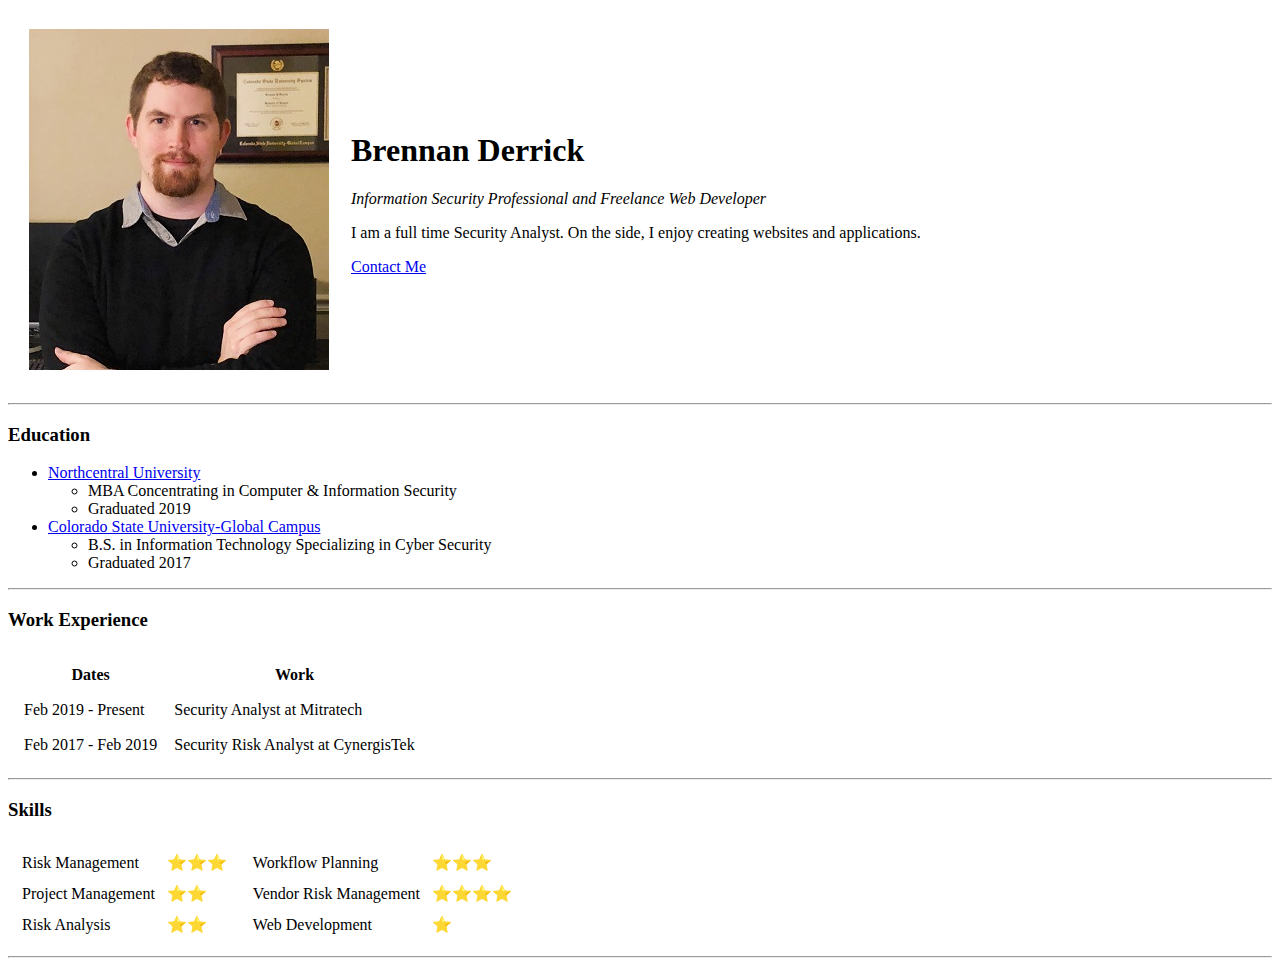
<file: index.html>
<!DOCTYPE html>
<html>

<head>
  <meta charset="utf-8">
  <title>Brennan's Personal Site</title>
</head>

<body>
  <table cellspacing="20">
    <tr>
      <td><img src="images/bderrick_photo.jpg" alt="brennan profile picture"/></td>
      <td><h1>Brennan Derrick</h1>
      <p><em>Information Security Professional and Freelance Web Developer</em></p>
      <p>I am a full time Security Analyst. On the side, I enjoy creating websites and applications.</p>
      <p><a href="contact.html">Contact Me</a></p></td>
    </tr>
  </table>

  <hr>
  <h3>Education</h3>
  <ul>
    <li><a href="https://www.ncu.edu">Northcentral University</a></li>
      <ul>
        <li>MBA Concentrating in Computer & Information Security</li>
        <li>Graduated 2019</li>
      </ul>
    <li><a href="https://www.csuglobal.edu">Colorado State University-Global Campus</a></li>
      <ul>
        <li>B.S. in Information Technology Specializing in Cyber Security</li>
        <li>Graduated 2017</li>
      </ul>
  </ul>
  <hr/>
  <h3>Work Experience</h3>
    <table cellspacing="15">
      <thead>
        <tr>
          <th>Dates</th>
          <th>Work</th>
        </tr>
      </thead>
      <tbody>
        <tr>
          <td>Feb 2019 - Present</td>
          <td>Security Analyst at Mitratech</td>
        </tr>
        <tr>
          <td>Feb 2017 - Feb 2019</td>
          <td>Security Risk Analyst at CynergisTek</td>
        </tr>
      </tbody>
      <tfoot>

      </tfoot>
    </table>
    <hr>
    <h3>Skills</h3>
    <table>
      <tr>
        <td>
          <table cellspacing="10">
            <tr>
              <td>Risk Management</td>
              <td>⭐️⭐️⭐️</td>
            </tr>
            <tr>
              <td>Project Management</td>
              <td>⭐️⭐️</td>
            </tr>
            <tr>
              <td>Risk Analysis</td>
              <td>⭐️⭐️</td>
            </tr>
          </table>
        </td>
        <td>
          <table cellspacing="10">
            <tr>
              <td>Workflow Planning</td>
              <td>⭐️⭐️⭐️</td>
            </tr>
            <tr>
              <td>Vendor Risk Management</td>
              <td>⭐️⭐️⭐️⭐️</td>
            </tr>
            <tr>
              <td>Web Development</td>
              <td>⭐️</td>
            </tr>
          </table>
        </td>
      </tr>
    </table>
    <hr/>
</body>

</html>
</file>
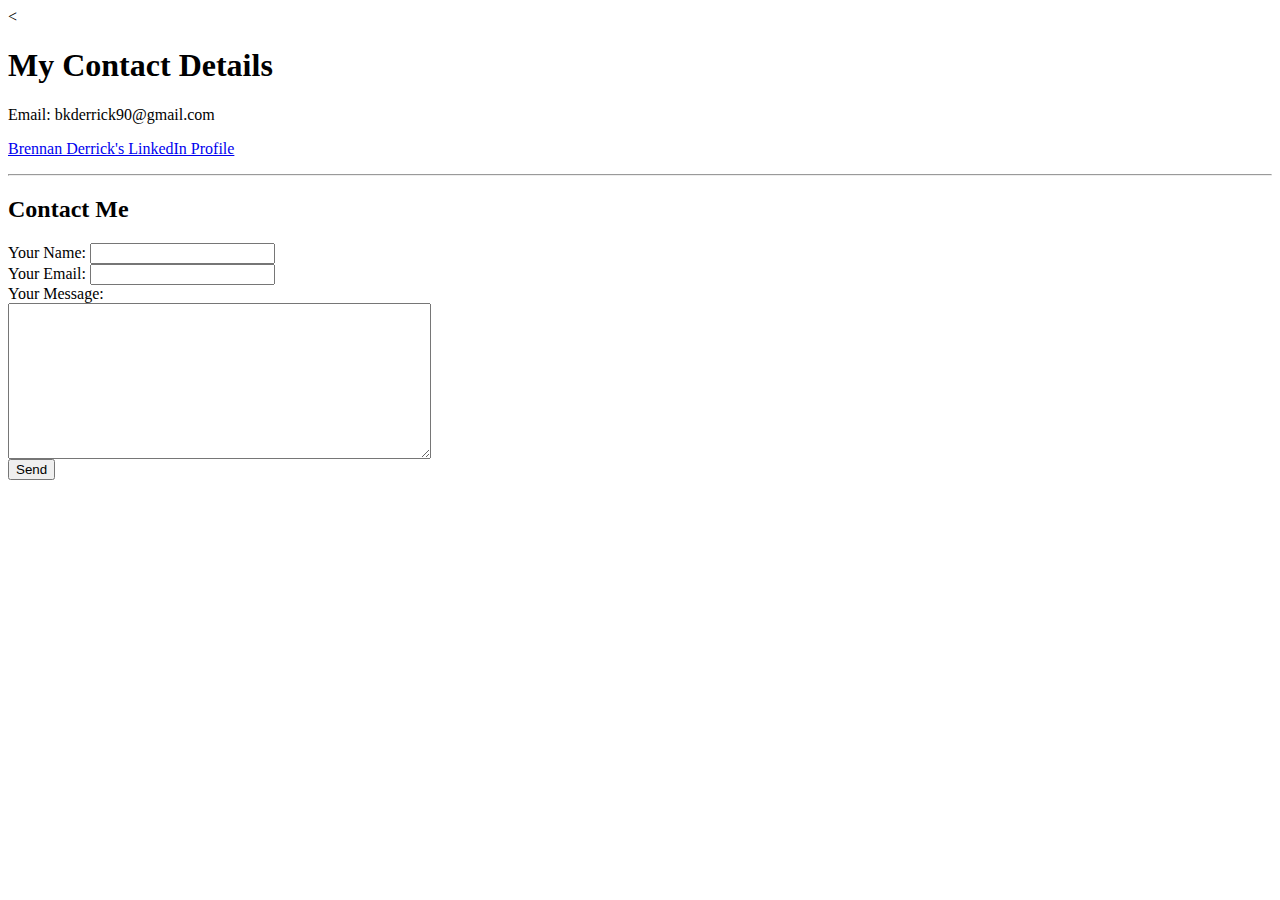
<file: contact.html>
<<!DOCTYPE html>
<html>
  <head>
    <meta charset="utf-8">
    <title>Brennan's Personal Site</title>
  </head>
  <body>
    <h1>My Contact Details</h1>
    <p>Email: bkderrick90@gmail.com</p>
    <p><a href="https://www.linkedin.com/in/brennan-derrick-42985794/">Brennan Derrick's LinkedIn Profile</a></p>
    <hr />
    <h2>Contact Me</h2>
    <form action="mailto:brennan@bderrick.com" method="post" enctype="text/plain">
      <label for="">Your Name:</label>
      <input type="text" name="yourName" value=""><br>
      <label for="">Your Email: </label>
      <input type="email" name="yourEmail" value=""><br>
      <label for="">Your Message: </label><br>
      <textarea name="yourMessage" rows="10" cols="50"></textarea><br>
      <input type="submit" name="" value="Send">
    </form>
  </body>
</html>
</file>
